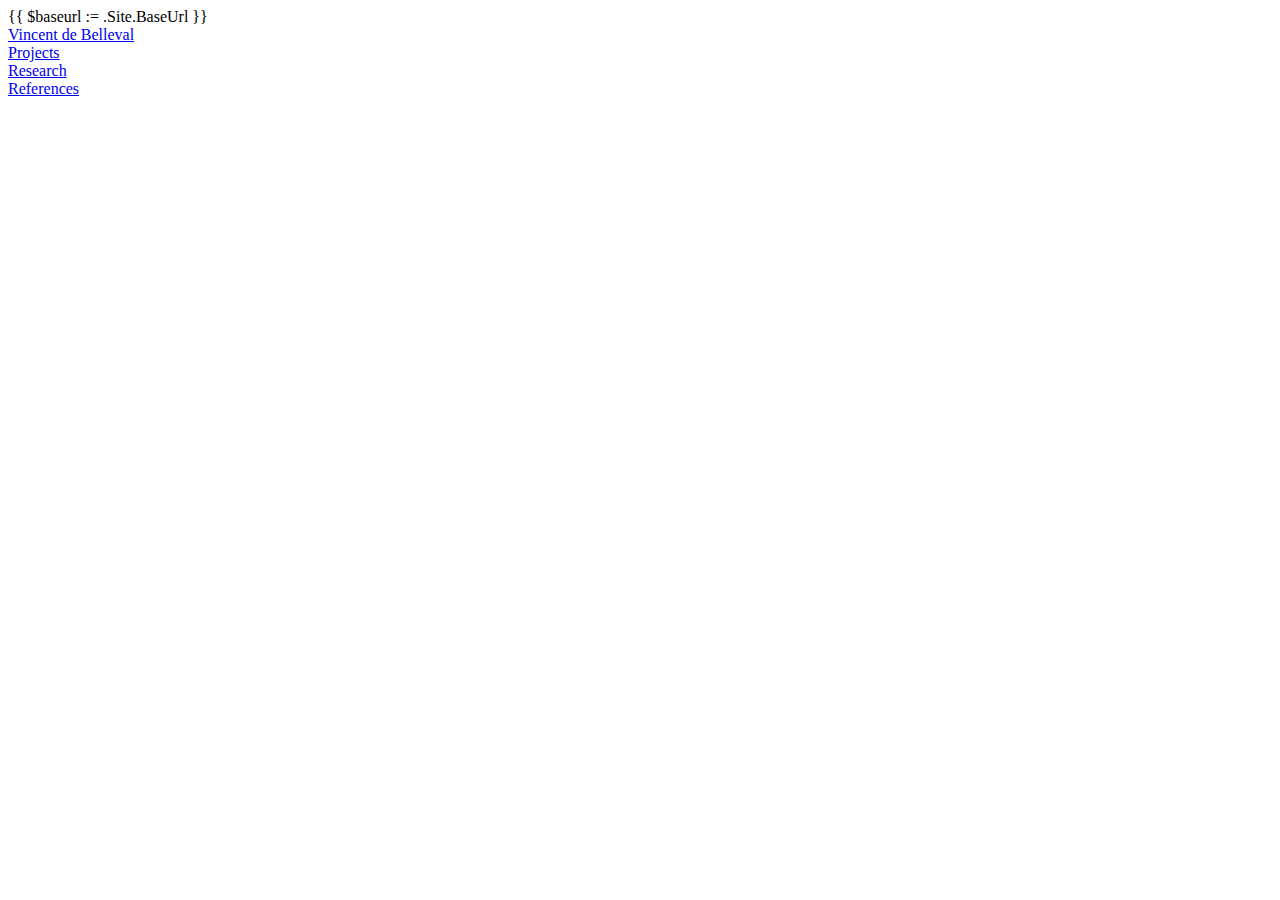
<file: layouts/partials/menu.html>
{{ $baseurl := .Site.BaseUrl }}

<body>
  <div id="wrapper">
    <div id="sidebar">
      <div id="buttons">
        <div class="timeline"></div>
        <a href="/info/">
          <div class="buttonTop" id="nameButton">Vincent de Belleval</div>
        </a>
        <a href="/project">
          <div class="buttonTop" id="projectsButton">Projects</div>
        </a>
        <a href="/research/">
          <div class="buttonTop" id="researchButton">Research</div>
        </a>
        <a href="/reference/">
        <div class="buttonTop" id="referencesButton">References</div>
        </a>
      </div>
</file>
